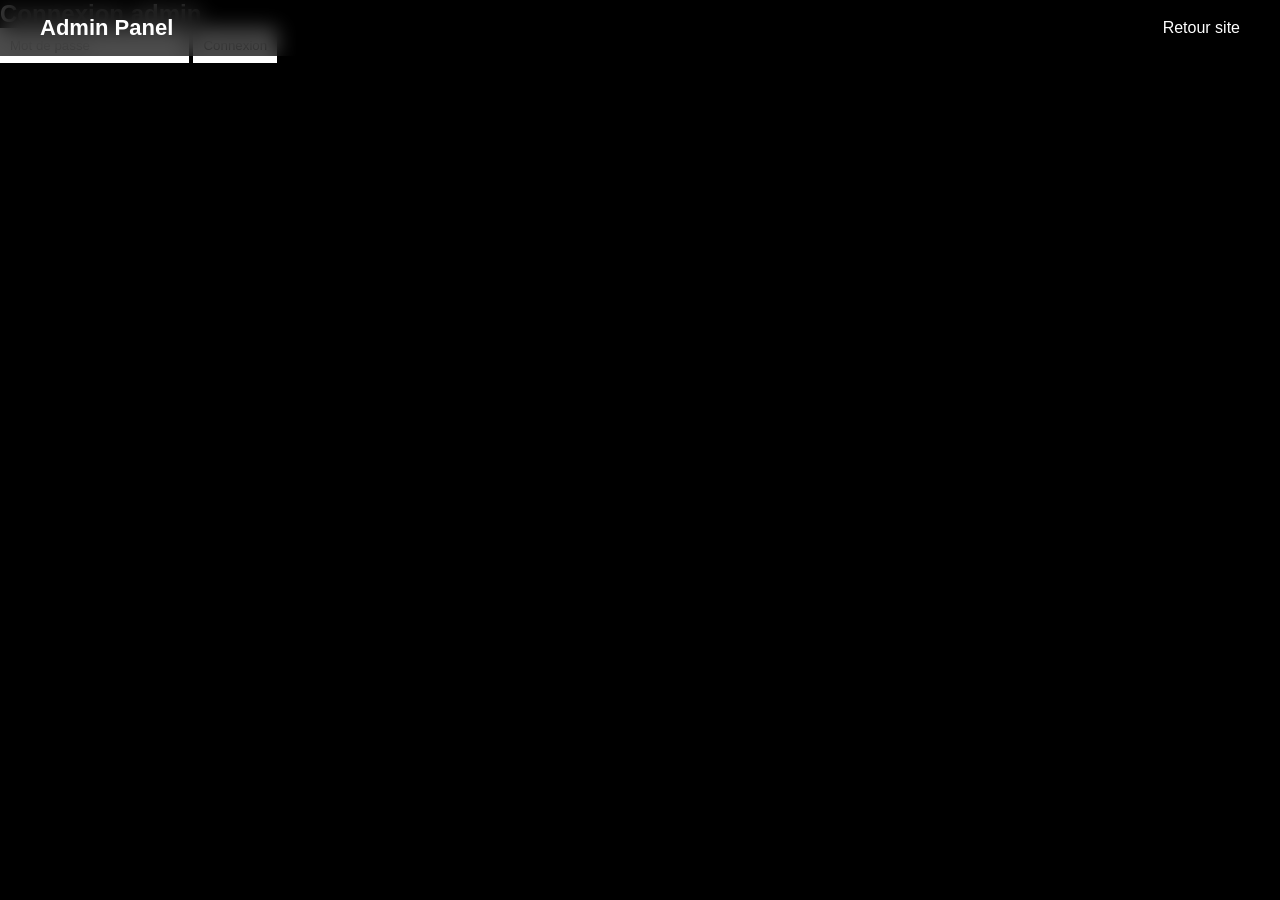
<file: site/admin.html>
<!DOCTYPE html>
<html lang="fr">
<head>
    <meta charset="UTF-8">
    <meta name="viewport" content="width=device-width, initial-scale=1.0">
    <title>Admin - DroneVision</title>
    <link rel="stylesheet" href="style.css">
</head>
<body>

<!-- NAVBAR -->
<header class="navbar">
    <h1>Admin Panel</h1>
    <nav>
        <a href="index.html">Retour site</a>
    </nav>
</header>

<!-- LOGIN -->
<section id="loginBox">
    <h2>Connexion admin</h2>
    <input type="password" id="password" placeholder="Mot de passe">
    <button onclick="login()">Connexion</button>
</section>

<!-- PANEL ADMIN -->
<section id="adminPanel" style="display:none; padding:20px;">

    <h2>Réservations</h2>
    <div id="list"></div>

    <hr>

    <h2>Bloquer une date</h2>
    <input type="date" id="blockDate">
    <button onclick="blockDate()">Bloquer</button>

    <h2>Bloquer une semaine</h2>
    <input type="date" id="weekDate">
    <button onclick="blockWeek()">Bloquer semaine</button>

</section>

<script src="script.js"></script>
</body>
</html>
</file>
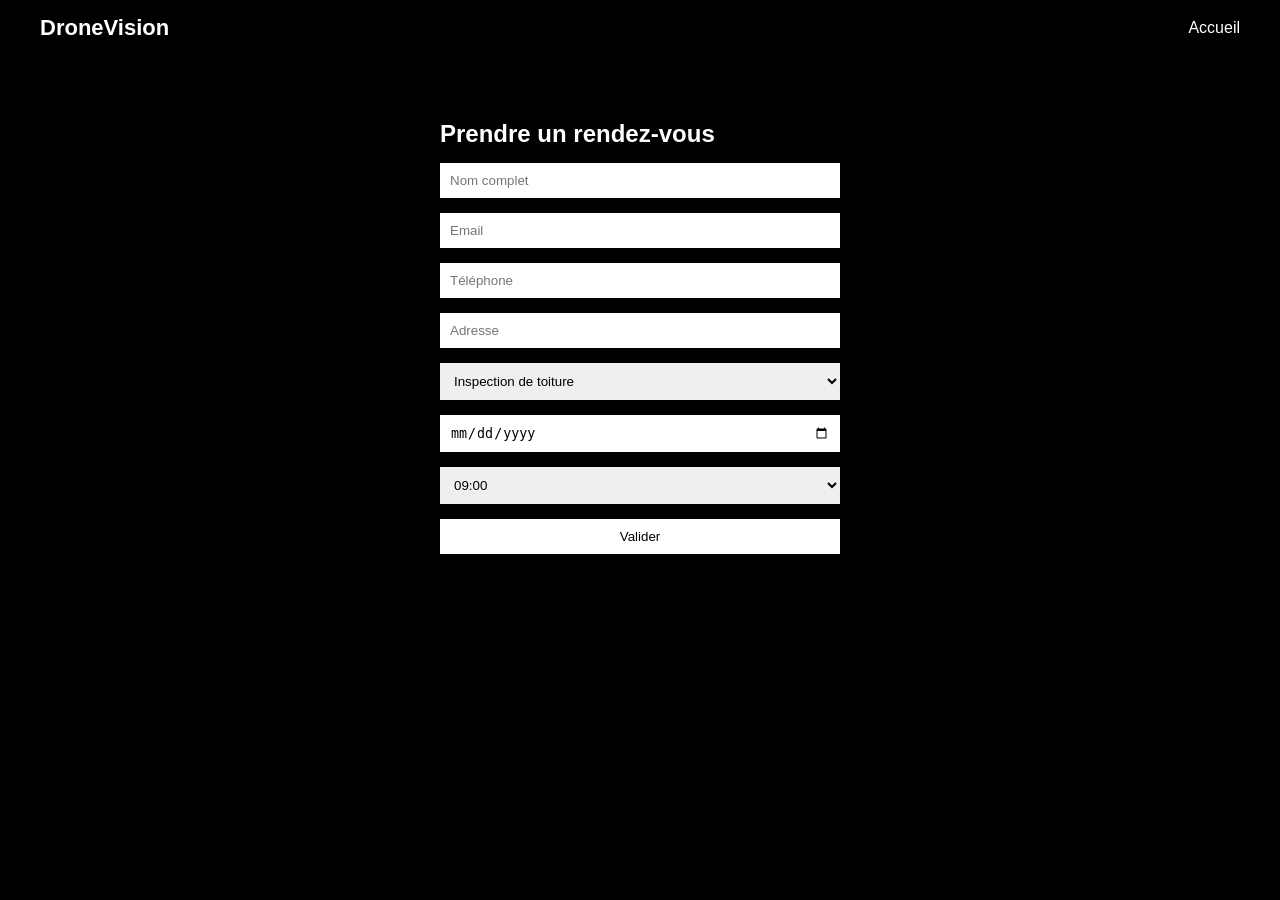
<file: site/rendezvous.html>
<!DOCTYPE html>
<html lang="fr">
<head>
    <meta charset="UTF-8">
    <meta name="viewport" content="width=device-width, initial-scale=1.0">
    <title>Prendre rendez-vous</title>
    <link rel="stylesheet" href="style.css">
</head>
<body>

<!-- NAVBAR -->
<header class="navbar">
    <h1>DroneVision</h1>
    <nav>
        <a href="index.html">Accueil</a>
    </nav>
</header>

<!-- FORMULAIRE -->
<section>
    <form id="form">

        <h2>Prendre un rendez-vous</h2>

        <input type="text" id="nom" placeholder="Nom complet" required>

        <input type="email" id="email" placeholder="Email" required>

        <input type="tel" id="tel" placeholder="Téléphone" required>

        <input type="text" id="adresse" placeholder="Adresse" required>

        <select id="prestation">
            <option value="Toiture">Inspection de toiture</option>
            <option value="Événement">Événement</option>
            <option value="Immobilier">Immobilier</option>
        </select>

        <input type="date" id="date" required>

        <select id="heure">
            <option value="09:00">09:00</option>
            <option value="11:00">11:00</option>
            <option value="14:00">14:00</option>
            <option value="16:00">16:00</option>
        </select>

        <button type="submit">Valider</button>

        <p id="message"></p>

    </form>
</section>

<script src="script.js"></script>
</body>
</html>
</file>
<file: site/style.css>
/* RESET */
* {
    margin: 0;
    padding: 0;
    box-sizing: border-box;
}

/* GLOBAL */
body {
    font-family: Arial, sans-serif;
    background: #000;
    color: #fff;
    scroll-behavior: smooth;
}

/* NAVBAR */
.navbar {
    position: fixed;
    top: 0;
    width: 100%;
    padding: 15px 40px;
    display: flex;
    justify-content: space-between;
    align-items: center;
    background: rgba(0,0,0,0.7);
    backdrop-filter: blur(10px);
    z-index: 1000;
}

.navbar h1 {
    font-size: 22px;
}

.navbar a {
    color: #fff;
    text-decoration: none;
    margin-left: 20px;
    transition: 0.3s;
}

.navbar a:hover {
    color: #aaa;
}

/* BUTTON */
.btn {
    padding: 10px 20px;
    border: 1px solid #fff;
    transition: 0.3s;
}

.btn:hover {
    background: #fff;
    color: #000;
}

/* HERO */
.hero {
    height: 100vh;
    background: url("https://www.cnil.fr/sites/default/files/styles/contenu_generique_visuel/public/2023-04/drone.png?itok=vhmySWHH") center/cover no-repeat;
    display: flex;
    align-items: center;
    justify-content: center;
    position: relative;
}

.overlay {
    position: absolute;
    width: 100%;
    height: 100%;
    background: rgba(0,0,0,0.6);
}

.hero-content {
    position: relative;
    text-align: center;
}

.hero-content h1 {
    font-size: 50px;
    margin-bottom: 20px;
}

/* SERVICES */
.services {
    display: flex;
    gap: 30px;
    padding: 100px 40px;
    justify-content: center;
}

.card {
    width: 300px;
    background: #111;
    border-radius: 10px;
    overflow: hidden;
    cursor: pointer;
    transition: 0.3s;
}

.card:hover {
    transform: scale(1.05);
}

.card img {
    width: 100%;
    height: 200px;
    object-fit: cover;
}

.card h3 {
    padding: 15px;
}

/* GALLERY */
.gallery {
    padding: 50px;
    display: flex;
    gap: 20px;
    justify-content: center;
}

.gallery img {
    width: 300px;
    border-radius: 10px;
    transition: 0.3s;
}

.gallery img:hover {
    transform: scale(1.05);
}

/* FORM */
form {
    max-width: 400px;
    margin: 120px auto;
    display: flex;
    flex-direction: column;
    gap: 15px;
}

input, select, button {
    padding: 10px;
    border: none;
}

button {
    background: #fff;
    color: #000;
    cursor: pointer;
}

/* LOADER */
#loader {
    position: fixed;
    width: 100%;
    height: 100%;
    background: #000;
    display: flex;
    align-items: center;
    justify-content: center;
    z-index: 2000;
}

/* RESPONSIVE */
@media(max-width: 768px) {
    .services {
        flex-direction: column;
        align-items: center;
    }

    .hero-content h1 {
        font-size: 30px;
    }
}
</file>
